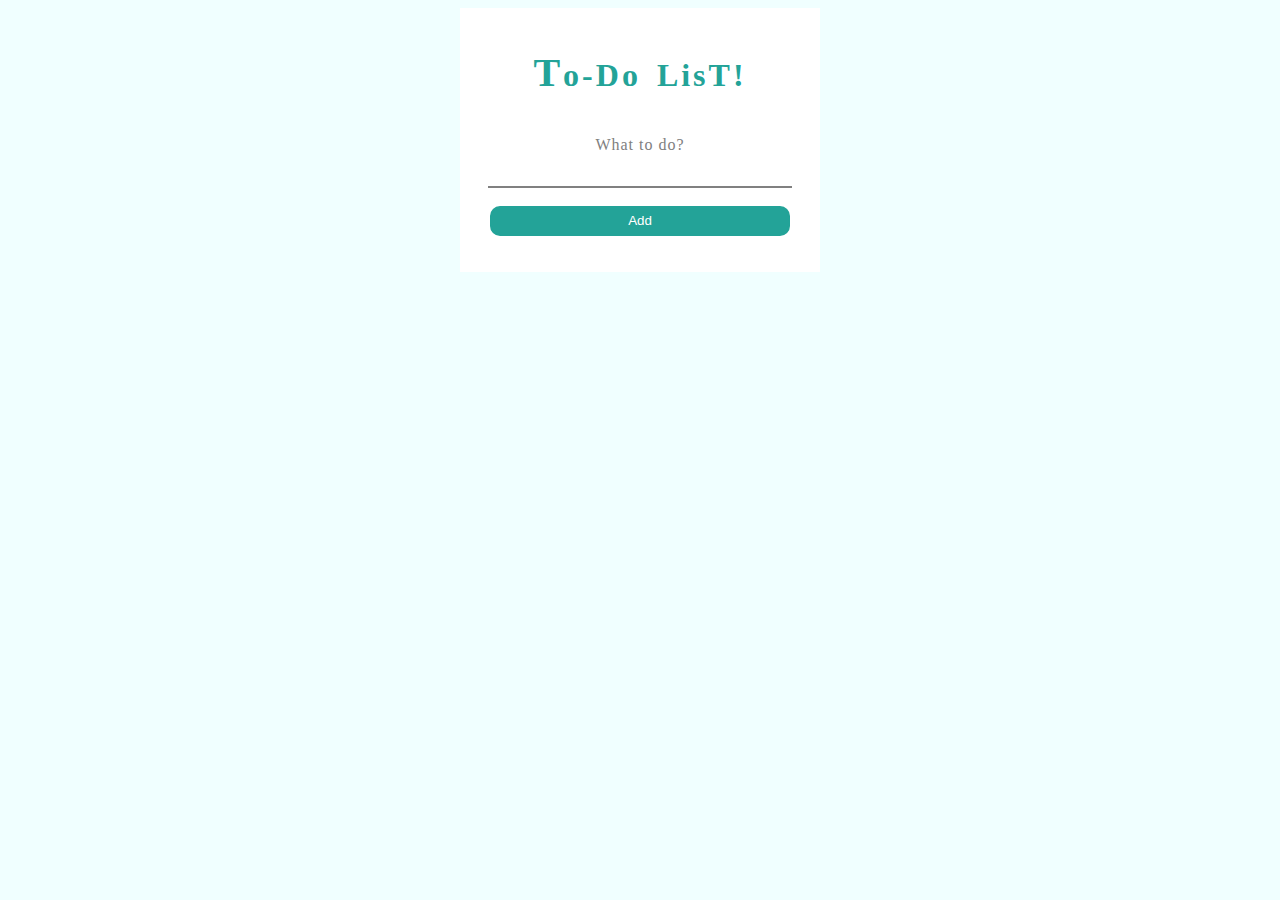
<file: 5-DOM/index.html>
<!DOCTYPE html>
<html lang="en">
<head>
    <meta charset="UTF-8">
    <meta name="viewport" content="width=device-width, initial-scale=1.0">
    <title>Document</title>
   
    <link rel="stylesheet" href="style.css">
</head>
<body>
    <div class="container">
        <h1>To-Do LisT!</h1>
        <br>
       
        <label for="userInput">What to do?</label>
        <br>
        <input id="userInput" type="text">
        <br>
        <br>
        <button id="add" onclick="result()">Add</button>
        <ul id="result"> </ul>

    </div>
   

</body>

<script src="./script.js"></script>
</html>
</file>
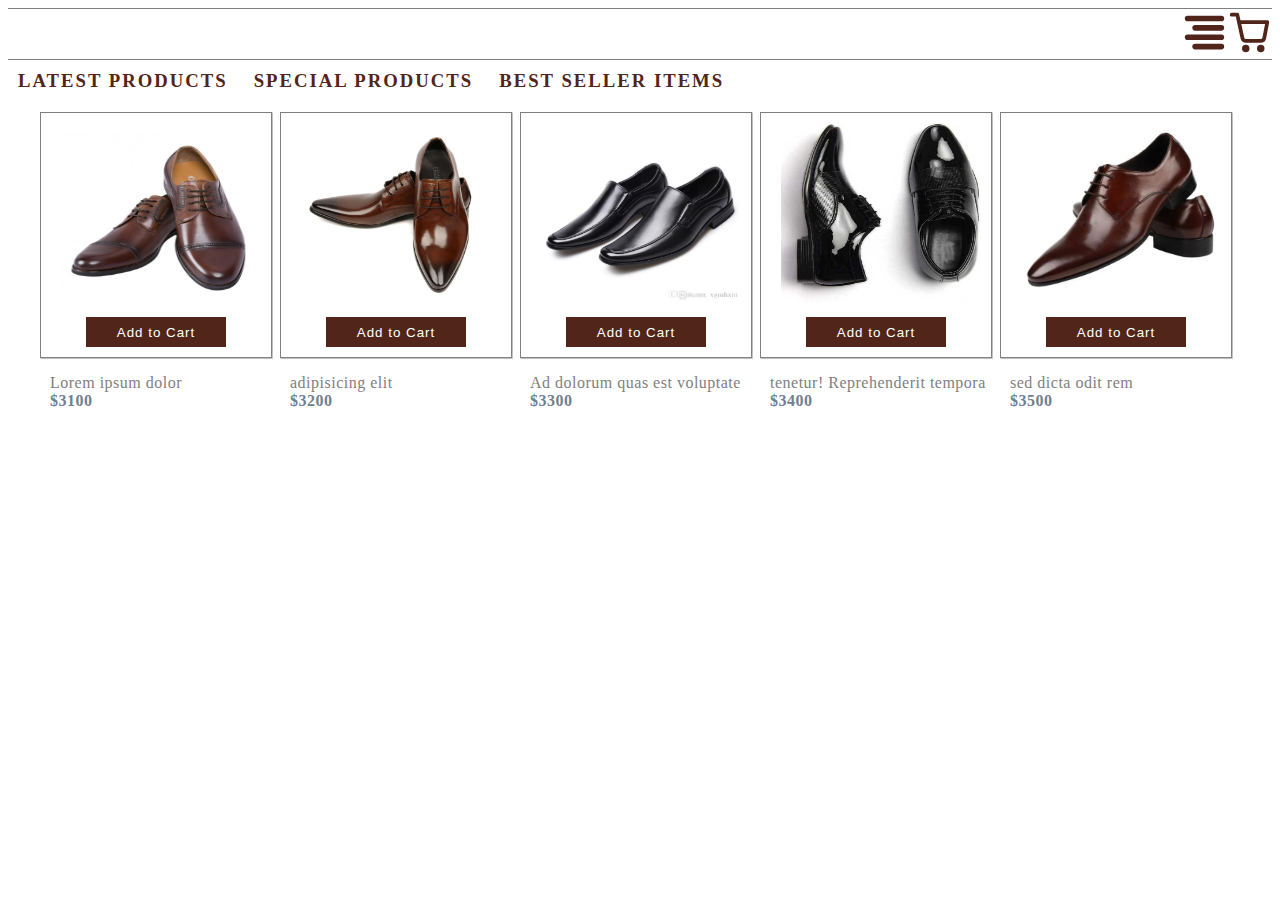
<file: 8-closures/index.html>
<!DOCTYPE html>
<html lang="en">
<head>
    <meta charset="UTF-8">
    <meta name="viewport" content="width=device-width, initial-scale=1.0">
    <title>Document</title>
    <link rel="stylesheet" href="myStyle.css">
</head>
<body>
    <div class="container">
        <div class="header">
            <a id="menu">
                <img src="./images/align-right.svg">
            </a>
            <span id="count"></span>
            <a id="cart" href="#cart">
                <img src="./images/shopping-cart.svg">
            </a>
        </div>
        <div id="headings">
        <h3>LATEST PRODUCTS</h3>
        <h3>SPECIAL PRODUCTS</h3>
        <h3>BEST SELLER ITEMS</h3>
        </div>
        

        <div id="products_Slider"></div>
          
        </div>
        
       
        <div id="cartModal">
            <img id="closeModal" src="images/x.svg">
                <table id="tableOutput"></table>
        </div>

    </div>
</body>
<script src="myScript.js"></script>
</html>
</file>
<file: 5-DOM/style.css>
body{
    background-color: azure;
}
.container{
    background-color: white;
    width: 320px;
    margin: 0px auto;
    padding: 20px 20px;
    text-align: center;
}
h1{
    color: #23a398;
    letter-spacing: 3px;
    word-spacing: 5px;
}

h1::first-letter{
    font-size: 40px;
    font-weight: 900;
}

input[id="userInput"],#add , li{
    width: 300px;
    height: 30px;
}
input[id="userInput"]{
    border-bottom:2px solid gray;
    border-top: none;
    border-left: none;
    border-right: none;
    background-color: white;
    color:grey;
    letter-spacing: 2px;
}
input[id="userInput"]:focus{
    outline: none;
    color:grey;
    letter-spacing: 2px;
}
#add{
    border: 2px solid #23a398;
    background-color:  #23a398 ;
    color: white;
    outline: gray;
    border-radius: 10px  10px  10px  10px  ;
}
label[for="userInput"]{
    color:gray;
    letter-spacing: 1px;
}
li{
    border:1px solid gray;
    list-style: none;
    color:#23a398;
    letter-spacing: 2px;
    padding: 10px;   
    font-size: large;
    text-align: center;

}
ul{
    padding: 0px;
   
}
#result > li > button{
    border: 2px solid #23a398;
    background-color:  #23a398 ;
    color: white;
    outline: gray;
    border-radius: 10px  10px  10px  10px  ;
    float: right;
}
</file>
<file: 8-closures/myStyle.css>
.container{

    background-color: #ffffff;
}
#headings{
    color: #51251a;
    letter-spacing: 2px;
}
#products_Slider{

    display: flex;
    flex-direction: row;
    flex-wrap: wrap;  
    justify-content: center;
    align-items: center;
    padding: 10px;
}
#product>div>button{
    width: 140px;
    height: 30px;
    margin-bottom: 10px;
    background-color: #51251a;
    color: white;
    border: none;
    outline: none;
    letter-spacing: 1px;
}
#product>div>img{
    margin: 10px 0px 10px 10px;
    height: 180px;
    width: 200px;
}
#product{
    width: 240px;
    height: 300px;
}
#product>div{
    /* margin: 10px; */
    border: 0.2px solid gray;
    width: 230px;
    height: auto;
    box-shadow: gray ;
    text-align: center;
    box-shadow: 0.5px 0.5px gray;
}
#headings>h3{
    display: inline-block;
    margin: 10px;
}
#product>p{
    margin-left: 10px;
    color: grey;
    letter-spacing: 0.5px;
}
#product>p>strong{
    color: slategray;
}
.header{
   border-top: 0.2px solid gray;
   border-bottom:  0.2px solid gray;
   height: 50px;
   display: flex;
   flex-direction: row;
   align-items: center;
   justify-content: flex-end;
   align-content: center;
}
.header>a{
    text-decoration: none;
}
#count{
    font-size: 30px;
    text-align: center;
    color:#51251a;
    font-weight: bolder;
    border: 2px solid #51251a;
    width: 35px;
    border-radius: 25px 25px;
    display: none;
}
#tableOutput{
    border-spacing:0 15px; 
}
#tableOutput tr td>.prd_img{
    width: 50px;
    height: 50px;
    border: 0.5px solid gray;
    float: right;
}
#tableOutput tr td {
    border-spacing: 10px;
    width: 250px;
    color: gray;
}
#tableOutput tr td:nth-child(3) ,#tableOutput tr td:nth-child(4){

    width: 30px !important;
   
}
#cartModal{
    width: 50%;
    height: 150px;
    border: 2px solid #51251a;
    overflow: auto;
    margin-top: 50px;
    margin-right: 20px;
    z-index: 1;
    top: 0;
    right: 0;
    position: absolute;
    background-color: white;
    display: none;
}
#closeModal{
    position: fixed;
    margin: 0px;
}
</file>
